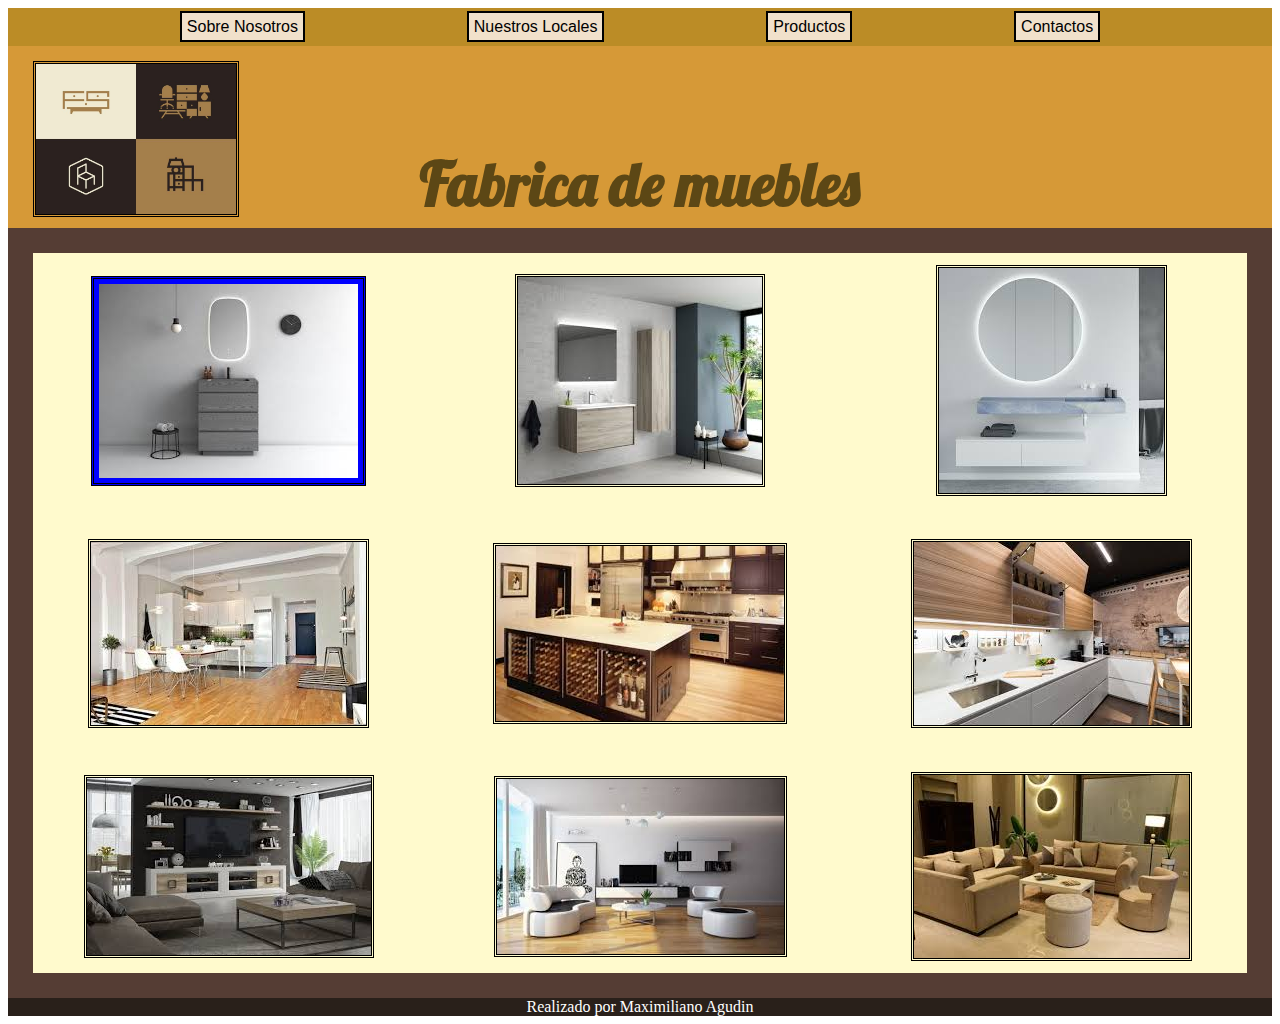
<file: index.html>
<!DOCTYPE html>
<html lang="es">
<head>
    <meta charset="UTF-8">
    <meta http-equiv="X-UA-Compatible" content="IE=edge">
    <meta name="viewport" content="width=device-width, initial-scale=1.0">
    <title>Document</title>
    <link rel="stylesheet" href="./css/style.css">   

    <link rel="shortcut icon" href="../archivos.html/imagenes/logo2.jpg">   
    
    <link rel="preconnect" href="https://fonts.googleapis.com">
    <link rel="preconnect" href="https://fonts.gstatic.com" crossorigin>
    <link href="https://fonts.googleapis.com/css2?family=Lobster&display=swap" rel="stylesheet">
    <!-- <link href="https://unpkg.com/aos@2.3.1/dist/aos.css" rel="stylesheet"> -->
    <link
    rel="stylesheet"
    href="https://cdnjs.cloudflare.com/ajax/libs/animate.css/4.1.1/animate.min.css"/>

</head>

<body>

  <div class="grid-container-area"> 

    <header class="header">    

        <nav class="flex_container_nav">
            <li class="flex_item"><a href="#sobreNosotros">Sobre Nosotros</a></li>
            <li class="boton"><a href="">Nuestros Locales</a>
                <ul class="sublista">
                    <li class="flex_sub"> <a href="https://www.google.com.ar/maps/place/Av.+Belgrano+2045,+C1094+CABA/@-34.6137244,-58.3976132,17z/data=!3m1!4b1!4m5!3m4!1s0x95bccae79c5373df:0x3f8f32699685f030!8m2!3d-34.6137288!4d-58.3954245" target="_blank" rel="noopener noreferrer">Av. Belgrano Bs As</a>  
                    </li>
    
                    <li class="flex_sub"> <a href="https://www.google.com.ar/maps/place/c1094,+Av.+Cabildo+2045,+C1428+CABA/@-34.5624128,-58.4583078,17z/data=!3m1!4b1!4m5!3m4!1s0x95bcb5d396944d85:0x93383de0be0bb029!8m2!3d-34.5624172!4d-58.4561191" target="_blank" rel="noopener noreferrer">Av. Cabildo Bs As</a>  
                    </li>
    
                    <li class="flex_sub"> <a href="https://www.google.com.ar/maps/place/c1094,+Av.+del+Libertador+2045,+C1425AAG+CABA/@-34.5818927,-58.4041945,17z/data=!3m1!4b1!4m5!3m4!1s0x95bcb5624141cbd1:0xc36f58a6d5d10fcb!8m2!3d-34.5818971!4d-58.4020058" target="_blank" rel="noopener noreferrer">Av. Libertador Bs As</a> 
                    </li> 
                </ul>
            </li>
            <li class="flex_item"><a href="">Productos</a></li>
            <li class="flex_item"><a href="../archivos.html/Contactos.html">Contactos</a></li>
        </nav>

        <div class="titulo">
            <h1 class="animate__animated animate__flipInX">Fabrica de muebles</h1>
        </div>

        <div >
            <img class="header_logo" src="archivos.html/imagenes/logo2.jpg" alt="imagen de logo">
        </div>

    </header>

    <main class="main">

        <div class="grid_item">
             <img src="../archivos.html/imagenes iguales/baño1.jpg" alt="foto de baño">
             <img src="../archivos.html/imagenes iguales/baño2.jpg" alt="foto de baño">
             <img src="../archivos.html/imagenes iguales/baño3.jpg" alt="foto de baño">
             <img src="../archivos.html/imagenes iguales/cocina1.jpg" alt="foto de cocina">
             <img src="../archivos.html/imagenes iguales/cocina2.jpg" alt="foto de cocina">
             <img src="../archivos.html/imagenes iguales/cocina3.jpg" alt="foto de cocina">
             <img src="../archivos.html/imagenes iguales/living1.jpg" alt="foto de living">
             <img src="../archivos.html/imagenes iguales/living2.jpg" alt="foto de living">
             <img src="../archivos.html/imagenes iguales/living3.jpg" alt="foto de living">
        </div>

    </main>

    <footer>
        <p>Realizado por Maximiliano Agudin</p>
    </footer>

  </div> 





</body>
</html>
</file>
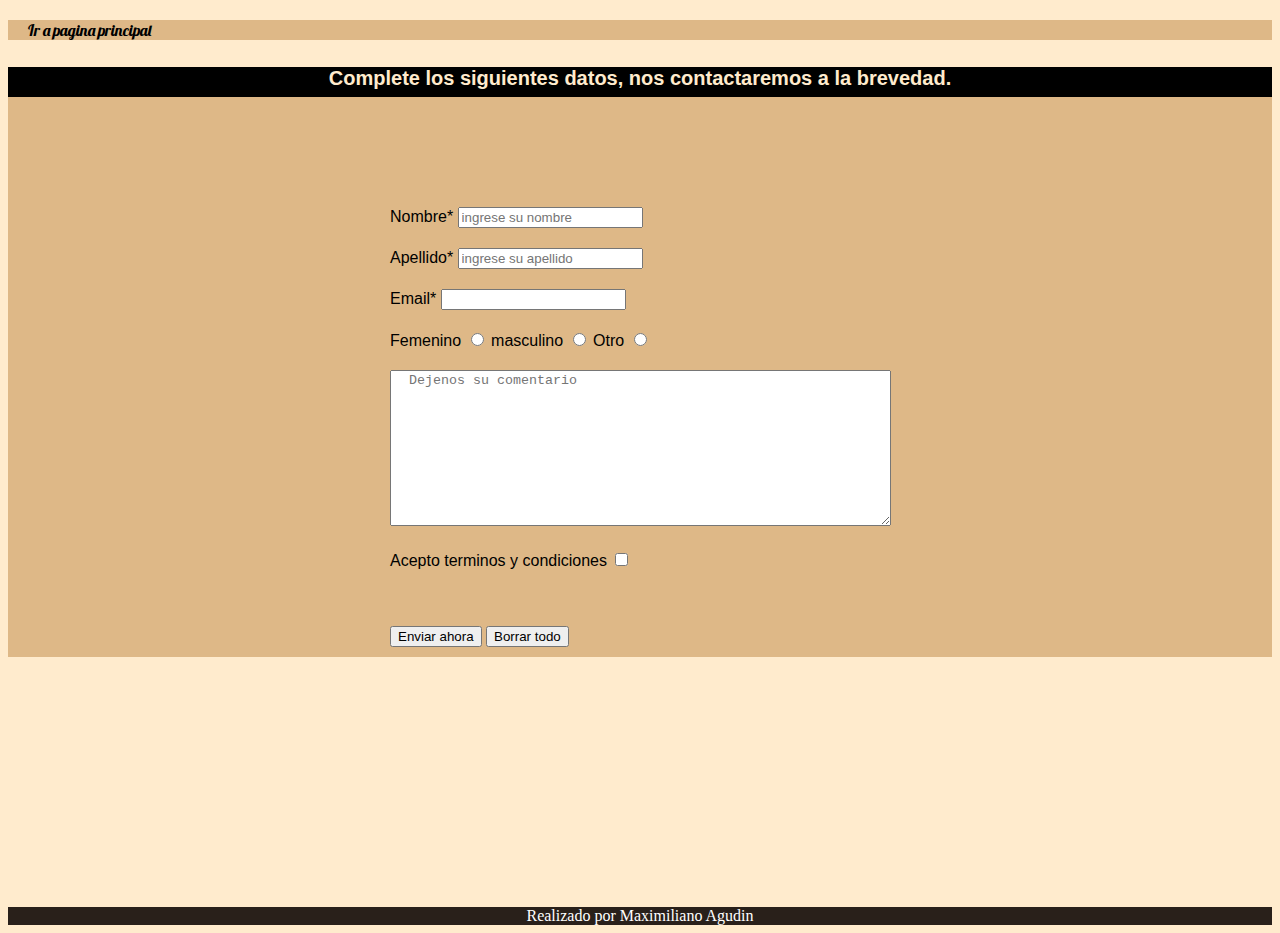
<file: archivos.html/Contactos.html>
<!DOCTYPE html>
<html lang="en">
<head>
    <meta charset="UTF-8">
    <meta http-equiv="X-UA-Compatible" content="IE=edge">
    <meta name="viewport" content="width=device-width, initial-scale=1.0">
    <title>Contactos</title>

    <link rel="shortcut icon" href="./imagenes/logo2.jpg">
    <link rel="stylesheet" href="../css/style.css">   
    
    <link rel="preconnect" href="https://fonts.googleapis.com">
    <link rel="preconnect" href="https://fonts.gstatic.com" crossorigin>
    <link href="https://fonts.googleapis.com/css2?family=Lobster&display=swap" rel="stylesheet">

</head>


<body class="body_formulario">

<header class="header_formulario">
  <a class="inicio" href="../index.html">Ir a pagina principal</a>
</header>


<main class="main_formulario">

  <div class="titulo_formulario">
    <h4>Complete los siguientes datos, nos contactaremos a la brevedad.</h4>
  </div>

  <form class="nombre" action="" method="get">

      <div class="flex_item"><label for="nombre">Nombre*</label>
         <input type="text" id="nombre" placeholder="ingrese su nombre" required></div>
  
  
      <div class="flex_item"><label>Apellido*</label>
        <input type="text" id="Apellido" placeholder="ingrese su apellido" required></div>

      <div class="flex_item"><label for="Email">Email*</label>
        <input type="Email" name="Email" id="Email" required></div>
  

      <div class="flex_item">
          <label for="">Femenino</label>
           <input type="radio" id="femenino" name="sexo" value="F">
        
          <label for="">masculino</label> 
           <input type="radio" id="masculino" name="sexo" value="M">
        
          <label for="">Otro</label> 
           <input type="radio" id="otro" name="sexo" value="O">

      </div>  

      <div class="flex_item">
      <textarea name="" id="" cols="60" rows="10" placeholder="  Dejenos su comentario"></textarea>
      </div>

    
      <div class="flex_item">
       <label for=""> Acepto terminos y condiciones</label>
       <input type="checkbox" id="acepto" name="acepto" >
      </div> 

      <br><br>
    <div class="flex_item">
      <input type="submit" value="Enviar ahora"  >
      <input type="reset" value="Borrar todo"  >
    </div>

  </form>

</main>

  <div style="margin-top: 250px;"></div>

  <footer class="contactos">
    <p>Realizado por Maximiliano Agudin</p>
  </footer>



</body>
</html>
</file>
<file: css/style.css>
/* grid area */

.grid-container-area {
    display: grid;
    grid-template-rows: 220px auto auto;
    grid-template-areas:
    "header header header"
    "main main main"
    "pie pie pie";
}

header {
    grid-area: header;
    background: rgb(214, 153, 55);
}



/* flex model */

nav.flex_container_nav {
    background: rgb(187, 140, 38);
    padding: 10px;
    display: flex;
    flex-wrap: nowrap;
    justify-content: space-evenly;
    position: relative;
}

nav .flex_item {
    display: block;
    list-style: none;
}

nav .flex_item a {
    color: black;
    background-color: rgb(241, 225, 203);
    text-decoration: none;
    padding: 5px 5px;
    font-family: Arial, Helvetica, sans-serif;
    border: solid 2px black;
}
nav .boton {
    display: block;
    list-style: none;
}

nav .boton a {
    color: black;
    background-color: rgb(241, 225, 203);
    text-decoration: none;
    padding: 5px 5px;
    font-family: Arial, Helvetica, sans-serif;
    border: solid 2px black;   
}

nav .flex_item a:hover {
    background-color: rgb(224, 175, 107);
}

nav .boton a:hover {
    background-color: rgb(224, 175, 107);
}

.sublista {
    position: absolute;
    display:none;
    margin-top: 5px;
    margin-left: -40px;
    list-style: none;
}
.sublista li a{ 
    display: block;
}

.boton:hover .sublista {
display: block;
 }

.titulo {
    margin-top: 100px;
    text-align: center;
    font-family: 'Lobster', cursive;
    color: rgb(92, 71, 21);
    font-size: 30px;
}
.animate__animated.animate__flipInX {
    --animate-duration: 4s;
  }

.header_logo {
    border-style: double;
    position: absolute;
    margin-top: -200px;
    margin-left: 25px;
    width: 200px;
    height: auto;
}


main {
    height: 100%;
    grid-area: main;
    background: rgb(85, 61, 52);
}

/*  grid items */

div.grid_item {
    display: grid;
    grid-template-columns: 1fr 1fr 1fr;
    grid-template-rows: auto auto auto;
    background: lemonchiffon;
    gap: 20px;
    justify-items: center;
    align-items: center;
    margin: 2%;
}

div.grid_item img {
    justify-content: center;
    border-style: double;
    margin: 3%;
}

div.grid_item img:nth-child(1) {
    background-color: blue;
    padding: 5px;
    
}

/* full responsive  */

@media screen and (max-width: 770px) {
    main div.grid_item {
        display: grid;
        grid-template-columns: 1fr;
        background: lemonchiffon;
        gap: 20px;
        justify-items: center;
        align-items: center;
        margin: 2%;
    }
    .titulo {
        text-align: center;
        font-family: 'Lobster', cursive;
        color: rgb(158, 36, 36);
        font-size: 20px;
    }
    nav .flex_item a {
        color: black;
        background-color: rgb(241, 225, 203);
        text-decoration: none;
        padding: 5px 10px;
        font-family: Arial, Helvetica, sans-serif;
        border: solid 2px black;
    }

}

@media (min-width: 770px) and (max-width: 990px) {
    main div.grid_item {
        display: grid;
        grid-template-columns: 1fr 1fr;
        background: lemonchiffon;
        gap: 20px;
        justify-items: center;
        align-items: center;
        margin: 2%;
    }
    /* nav .flex_item a {
        color: black;
        background-color: rgb(241, 225, 203);
        text-decoration: none;
        padding: 2px 2px;
        font-family: Arial, Helvetica, sans-serif;
        border: solid 2px black;
    } */
}

.body_formulario {
    background-color: blanchedalmond ;   
}
 
.header_formulario {   
    background-color: burlywood;
    margin-top: 20px;
}
 
.header_formulario a.inicio {
    margin: 20px;
    font-family: 'Lobster', cursive;
    color: black;
    text-decoration: none;
}

.main_formulario {
    background-color: burlywood;
}
 
 
.titulo_formulario {
     margin-top: 20px;
     align-items: center;
     background-color: black;
     height: 30px;
}
 
.titulo_formulario h4 {
     color: blanchedalmond;
     text-align: center;
     font-size: 20px;
     font-family: Arial, Helvetica, sans-serif;
}
 
 
form.nombre {
     display: flex;
     flex-direction: column;
     align-items: center;
     margin-top: 100px;
}
 
form.nombre div.flex_item {
     align-items: center;
     width: 500px;
     margin: 10px;
     font-family: Arial, Helvetica, sans-serif;
}
 

footer {
    grid-area: pie;
    background: rgb(41, 32, 26);
    text-align: center;
    height: auto;
}

footer p {
    color: white;
    display: inline;
}
</file>
